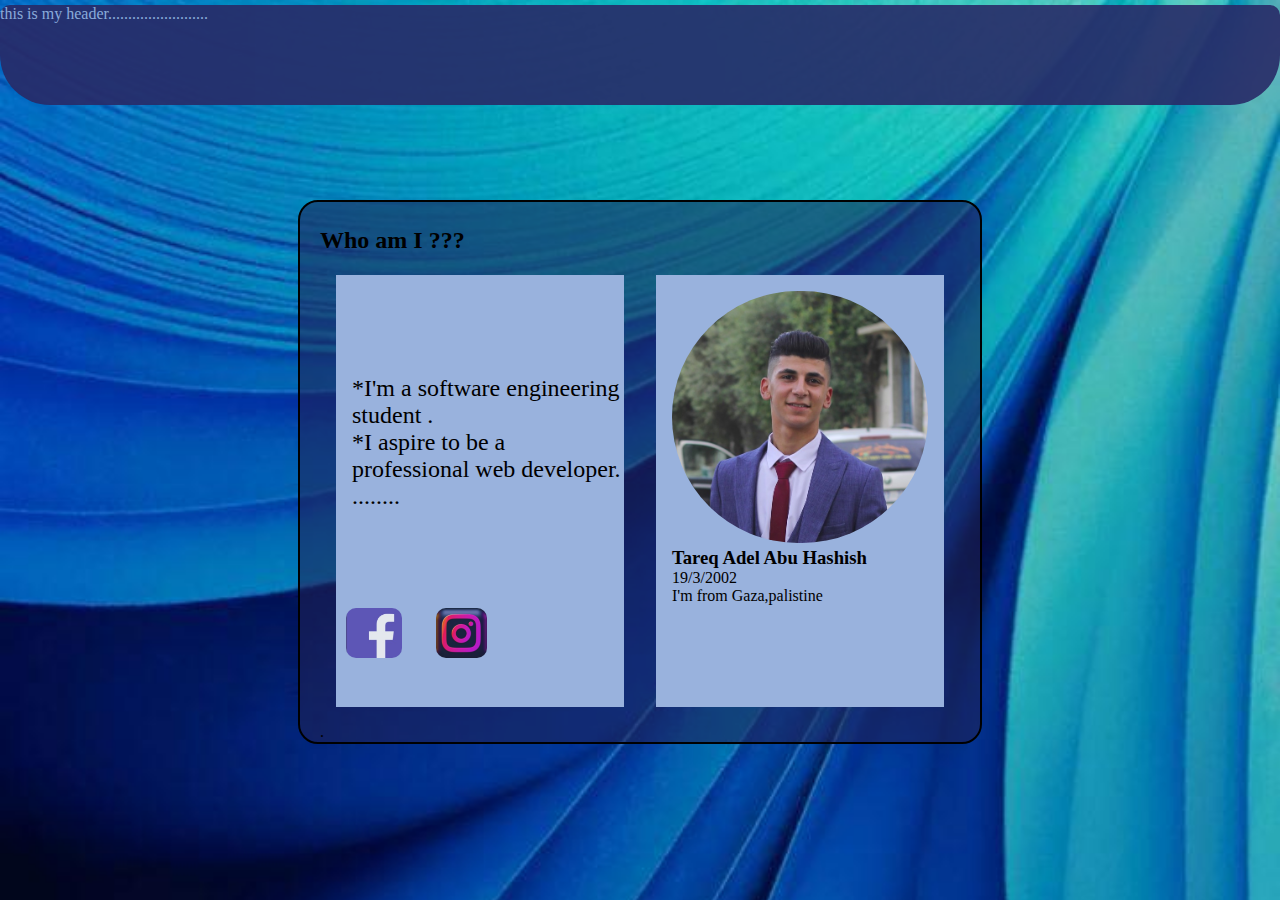
<file: index.html>
<!DOCTYPE html>
<html lang="en">

<head>
    <meta charset="UTF-8">
    <link rel="stylesheet" href="myStyle.css">
    <title>Tareq Adel Abu Hashish</title>
</head>

<body>
    <header>
        <nav>
            <div class="header0"> this is my header.........................</div>

        </nav>
    </header>

    <div class="who-am-i">
        <h2>Who am I ???</h2>
        <div class="my-goals inner-who-am-i">
            <p> *I'm a software engineering student .
                <br>*I aspire to be a professional web developer. <br>
                ........
            </p>
            <a class="a1" href="https://www.facebook.com/profile.php?id=100001808990336"><img class="img01"
                    src="imgs/facebook.jpg" alt=""></a>
            <a class="a2" href="https://instagram.com/tareq_ab7shish?utm_medium=copy_link"><img class="img02"
                    src="imgs/insta.jpg" alt=""></a>


        </div>
        <div class="personal-info inner-who-am-i">
            <img class="personal-img" src="imgs/myPic.jpg" alt="">
            <h3>Tareq Adel Abu Hashish</h3>
            <P>19/3/2002 <br>
                I'm from Gaza,palistine</P>


        </div>
        .
    </div>

</body>

</html>
</file>
<file: myStyle.css>
* {
    margin: 0;
}

body {
    background-image: url(imgs/full-back.jpg);
    background-attachment: fixed;
    background-repeat: no-repeat;
    background-size: 100%;

}

header {
    width: 100%;
    height: 100px;
    background-color: #282A67;
    border-bottom-left-radius: 50px;
    border-bottom-right-radius: 50px;
    border-top-left-radius: 10px;
    border-top-right-radius: 10px;
    position: sticky;
    top: 5px;
    z-index: 1000;
    opacity: .9;
}

.header0 {
    /* padding: 40px auto; */
    color: #99B2DD;
}

.who-am-i {
    width: 50% ;
    height: 500px;
    margin: 100px auto;
    border: 2px solid black;
    padding: 20px;
    border-radius: 20px;
    -webkit-border-radius: 20px;
    -moz-border-radius: 20px;
    -ms-border-radius: 20px;
    -o-border-radius: 20px;
    background-color: #1f21558e;

}

h2 {
    margin: 5px auto;
}

.inner-who-am-i {
    float: left;
    width: 40%;
    height: 400px;
    float: left;
    margin: 2.5%;
    padding: 2.5%;
    background-color: #99B2DD;
    position: relative;
    
}

.my-goals p{
    font-size: 24px;
    position: absolute;
    top: 100px;
}

.personal-img {
    width: 100%;
    border-radius: 160px;
    -webkit-border-radius: 160px;
    -moz-border-radius: 160px;
    -ms-border-radius: 160px;
    -o-border-radius: 160px;
    transition-duration: 1s;
    transition-delay: 10ms;


}

.personal-img:hover{
    width: 500px;
    position: absolute;
    /* top: 100px; */
    /* left: 300px; */


}

.a1 {
    position: absolute;
    bottom: 45px;   
    left: 10px;
    opacity: 0.85;
}

.img01:hover {
    height: 60px;
    border-radius: 15px;
    -webkit-border-radius: 15px;
    -moz-border-radius: 15px;
    -ms-border-radius: 15px;
    -o-border-radius: 15px;
    box-shadow: 5px 5px 5px rebeccapurple;
    
}


.img02:hover {
    height: 60px;
    border-radius: 15px;
    -webkit-border-radius: 15px;
    -moz-border-radius: 15px;
    -ms-border-radius: 15px;
    -o-border-radius: 15px;
    box-shadow: 5px 5px 5px rebeccapurple;
}

.a2 {
    position: absolute;
    bottom: 45px;
    left: 100px;
    opacity: 0.85;
    

}

.img01 {
    height: 50px;
    border-radius: 10px;
    -webkit-border-radius: 10px;
    -moz-border-radius: 10px;
    -ms-border-radius: 10px;
    -o-border-radius: 10px;
}

.img02 {
    height: 50px;
    border-radius: 10px;
    -webkit-border-radius: 10px;
    -moz-border-radius: 10px;
    -ms-border-radius: 10px;
    -o-border-radius: 10px;

}
</file>
